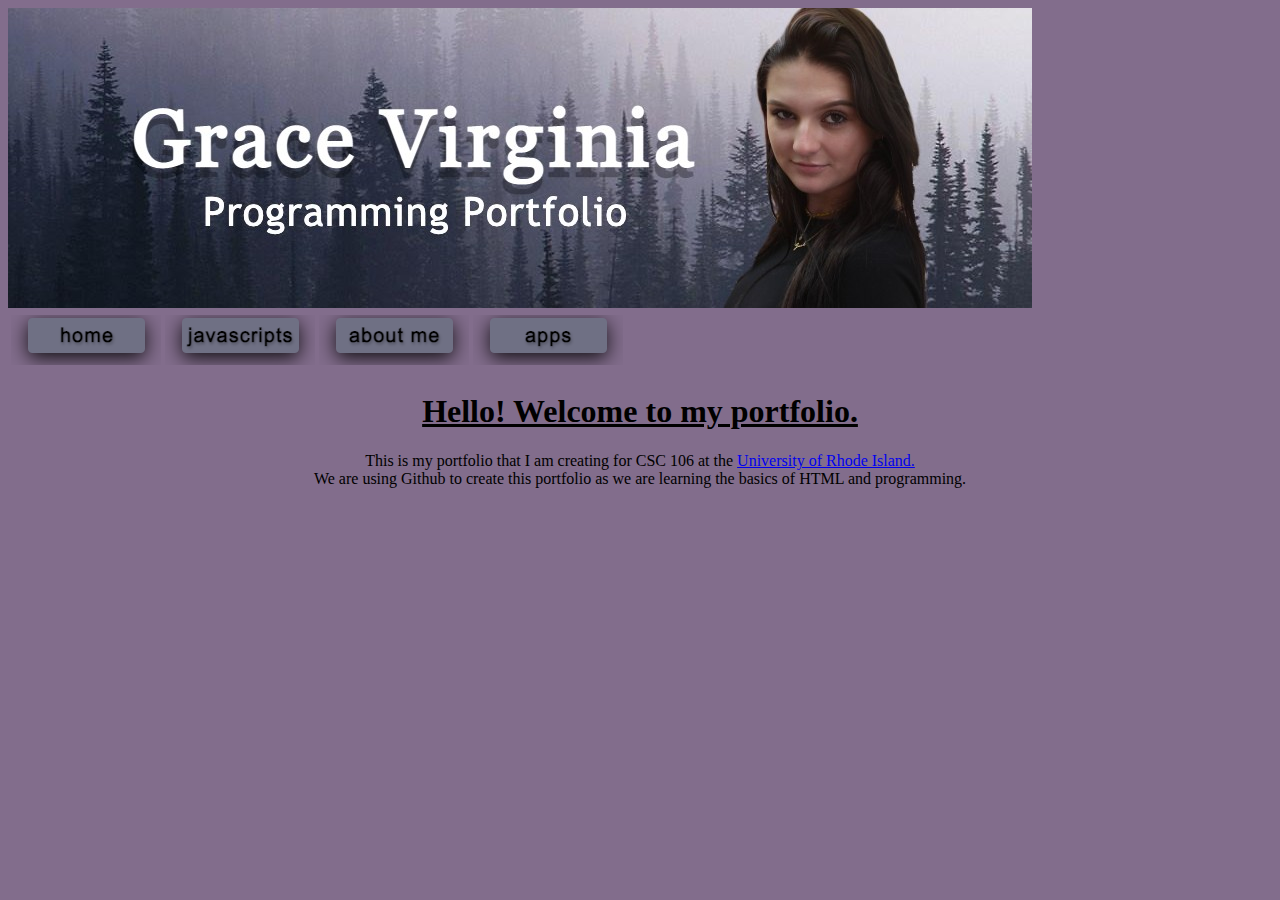
<file: index.html>
<!DOCTYPE html>
<html>
    <head>
        <meta charset="utf-8">
        <title>Grace Virginia's Programming Profile</title>
        <link rel="stylesheet" href="grace.css">

    </head>
    <body> 
        <img src="mybanner.jpg">
        <table>
            <tr>
                <td> <a href="https://gracevirginiab.github.io/index.html"> <img src="Home.png" alt="Home button"> </a> </td>
                <td> <a href="https://gracevirginiab.github.io/javascripts.html"> <img src="javascripts.png" alt="javascripts button"> </a> </td>
                <td> <a href="https://gracevirginiab.github.io/about.html"> <img src="about.png" alt="about me button"> </a></td>
                 <td> <a href="https://gracevirginiab.github.io/apps.html"> <img src="apps.png" alt="apps button"> </a></td>
                
            </tr>
        </table>
       
      <h1> Hello! Welcome to my portfolio. </h1>
        
        <p> This is my portfolio that I am creating for CSC 106 at the <a target="_blank" href="https://www.uri.edu/"> University of Rhode Island. </a> <br>
      We are using Github to create this portfolio as we are learning the basics of HTML and programming. </p>
        
    </body>
</html>
</file>
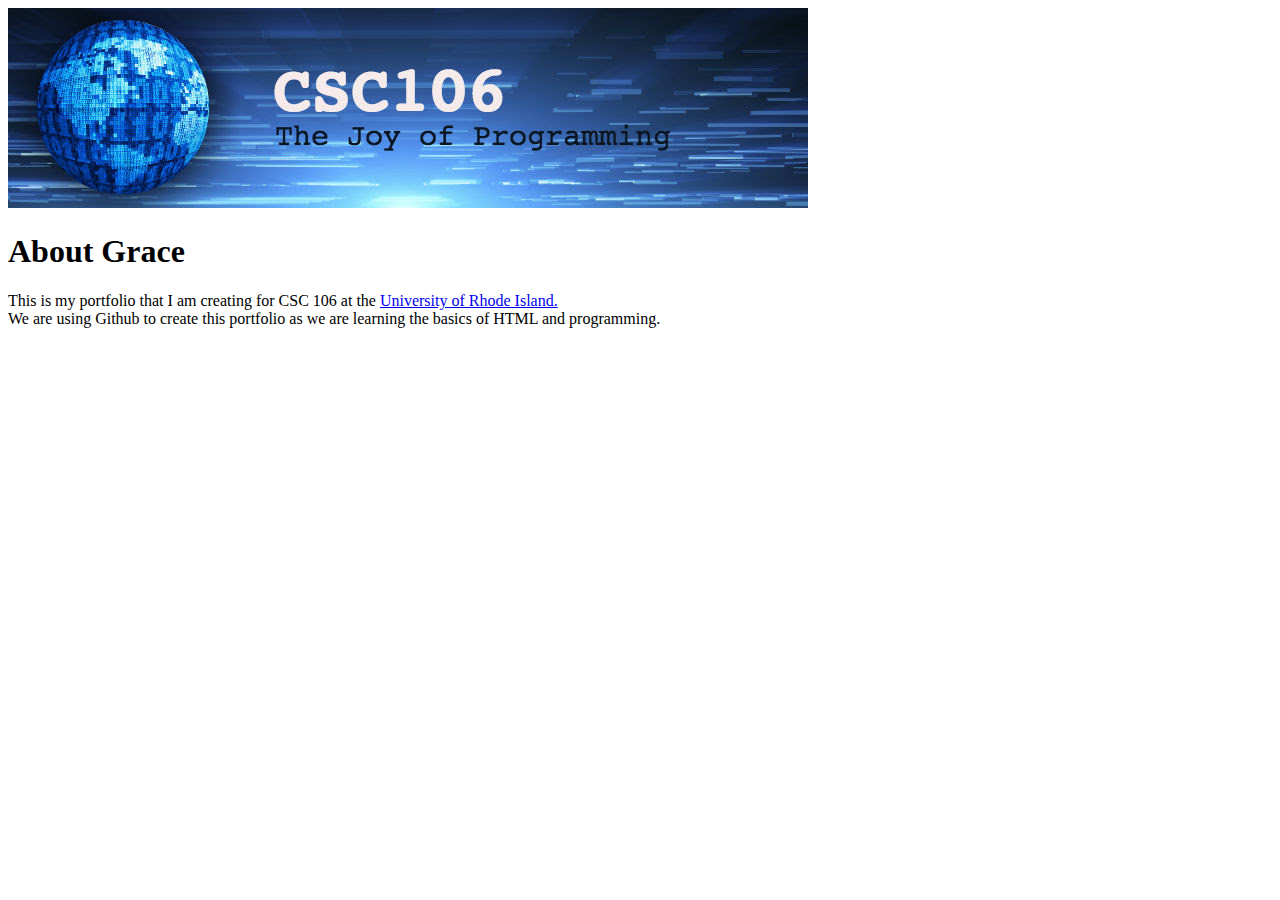
<file: About.html>
<!DOCTYPE html>
<html>
    <head>
        <meta charset="utf-8">
        <title>Grace Virginia's Programming Portfolio - About Me</title>
    </head>
    <body> 
        <img src="csc106_banner.jpeg">
      <h1> About Grace </h1>
        
        <p> This is my portfolio that I am creating for CSC 106 at the <a target="_blank" href="https://www.uri.edu/"> University of Rhode Island. </a> <br>
      We are using Github to create this portfolio as we are learning the basics of HTML and programming. </p>
        
    </body>
</html>
</file>
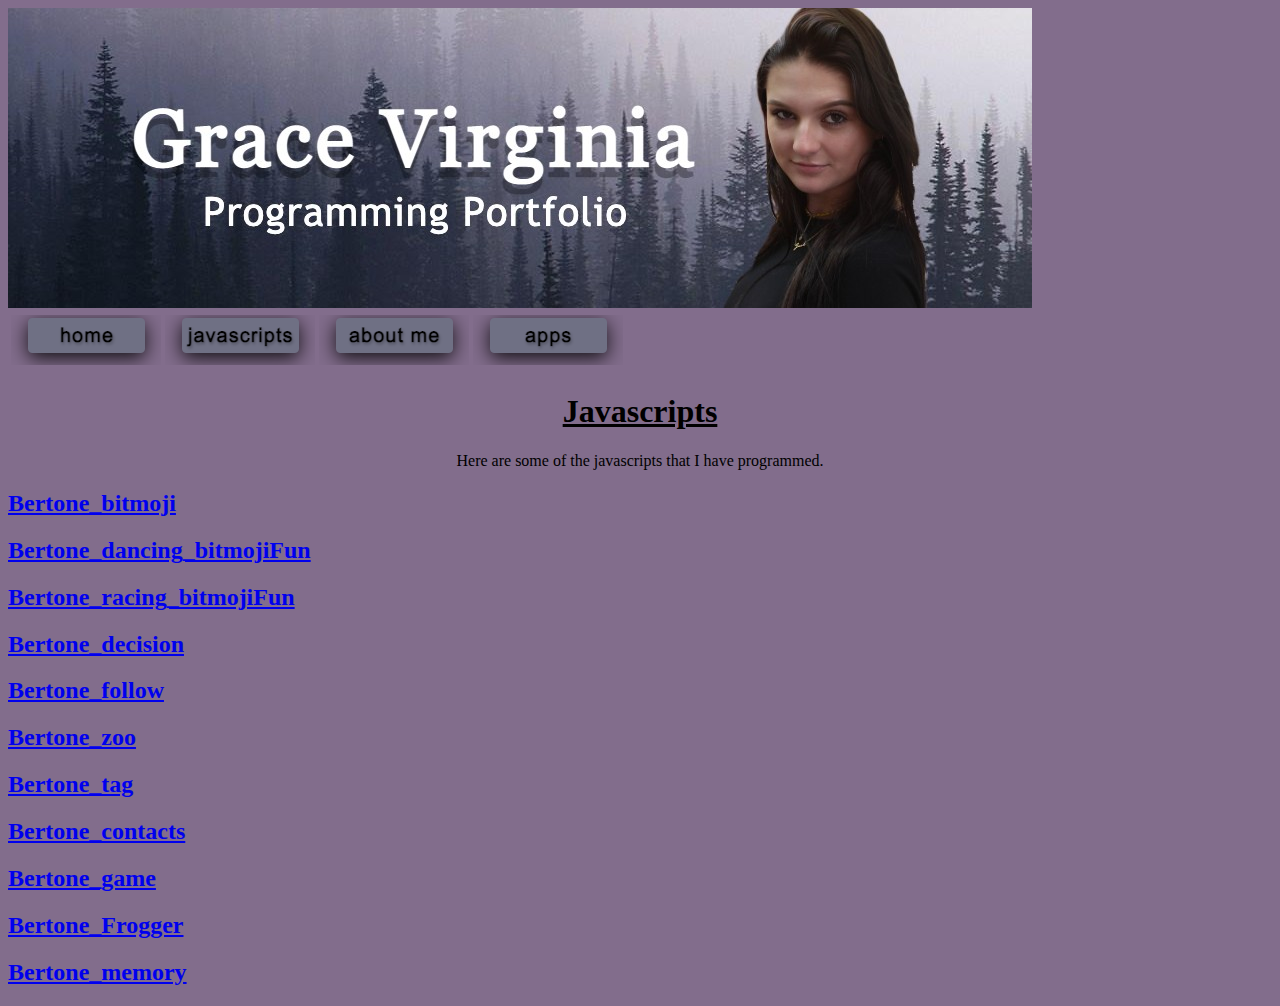
<file: javascripts.html>
<!DOCTYPE html>
<html>
    <head>
        <meta charset="utf-8">
        <title>Grace Virginia's Programming Portfolio - Javascripts</title>
        <link rel="stylesheet" href="grace.css">
    </head>
    <body> 
        <img src="mybanner.jpg" style="width: 1024px">
        
           <table>
            <tr>
                <td> <a href="https://gracevirginiab.github.io/index.html"> <img src="Home.png" alt="Home button"> </a> </td>
                <td> <a href="https://gracevirginiab.github.io/javascripts.html"> <img src="javascripts.png" alt="javascripts button"> </a> </td>
                <td> <a href="https://gracevirginiab.github.io/about.html"> <img src="about.png" alt="about me button"> </a></td>
                <td> <a href="https://gracevirginiab.github.io/apps.html"> <img src="apps.png" alt="apps button"> </a></td>
                
            </tr>
        </table>
        
      <h1> Javascripts </h1>
        
        <p> Here are some of the javascripts that I have programmed.<br>
        <h2><a href="https://www.khanacademy.org/computer-programming/bertone_bitmoji/5379527052148736">Bertone_bitmoji</a></h2><script src="https://www.khanacademy.org/computer-programming/bertone_bitmoji/5379527052148736/embed.js?editor=no&buttons=no&author=no&embed=yes"></script>
        <h2><a href="https://www.khanacademy.org/computer-programming/bertone_dancing_bitmojifun/5883517347086336">Bertone_dancing_bitmojiFun</a></h2><script src="https://www.khanacademy.org/computer-programming/bertone_dancing_bitmojifun/5883517347086336/embed.js?editor=no&buttons=no&author=no&embed=yes"></script>
        <h2><a href="https://www.khanacademy.org/computer-programming/bertone_racing_bitmojifun/6201399033511936">Bertone_racing_bitmojiFun</a></h2><script src="https://www.khanacademy.org/computer-programming/bertone_racing_bitmojifun/6201399033511936/embed.js?editor=no&buttons=no&author=no&embed=yes"></script>
        <h2><a href="https://www.khanacademy.org/computer-programming/bertone_decision/6715343271673856">Bertone_decision</a></h2><script src="https://www.khanacademy.org/computer-programming/bertone_decision/6715343271673856/embed.js?editor=no&buttons=no&author=no&embed=yes"></script>
        <h2><a href="https://www.khanacademy.org/computer-programming/bertone_follow/5548554806411264">Bertone_follow</a></h2><script src="https://www.khanacademy.org/computer-programming/bertone_follow/5548554806411264/embed.js?editor=no&buttons=no&author=no&embed=yes"></script>
        <h2><a href="https://www.khanacademy.org/computer-programming/bertone_zoo/6556151365812224">Bertone_zoo</a></h2><script src="https://www.khanacademy.org/computer-programming/bertone_zoo/6556151365812224/embed.js?editor=no&buttons=no&author=no&embed=yes"></script>
        <h2><a href="https://www.khanacademy.org/computer-programming/bertone_tag/4661597360406528">Bertone_tag</a></h2><script src="https://www.khanacademy.org/computer-programming/bertone_tag/4661597360406528/embed.js?editor=no&buttons=no&author=no&embed=yes"></script>
        <h2><a href="https://www.khanacademy.org/computer-programming/bertone_contacts/6226534125846528">Bertone_contacts</a></h2><script src="https://www.khanacademy.org/computer-programming/bertone_contacts/6226534125846528/embed.js?editor=no&buttons=no&author=no&embed=yes"></script>
        <h2><a href="https://www.khanacademy.org/computer-programming/bertone_game/4633918594662400">Bertone_game</a></h2><script src="https://www.khanacademy.org/computer-programming/bertone_game/4633918594662400/embed.js?editor=no&buttons=no&author=no&embed=yes"></script>
        <h2><a href="https://www.khanacademy.org/computer-programming/bertone_frogger/6409698918055936">Bertone_Frogger</a></h2><script src="https://www.khanacademy.org/computer-programming/bertone_frogger/6409698918055936/embed.js?editor=no&buttons=no&author=no&embed=yes"></script>
        <h2><a href="https://www.khanacademy.org/computer-programming/bertone_memory/6118021166841856">Bertone_memory</a></h2><script src="https://www.khanacademy.org/computer-programming/bertone_memory/6118021166841856/embed.js?editor=no&buttons=no&author=no&embed=yes"></script>
        
        </p>
        
    </body>
</html>
</file>
<file: grace.css>
body {
          background-color: #826d8c
        }

      h1 {
        color: #000000;
        text-decoration: underline;
        text-align: center
        }

        p {
          text-align: center;
        }
</file>
